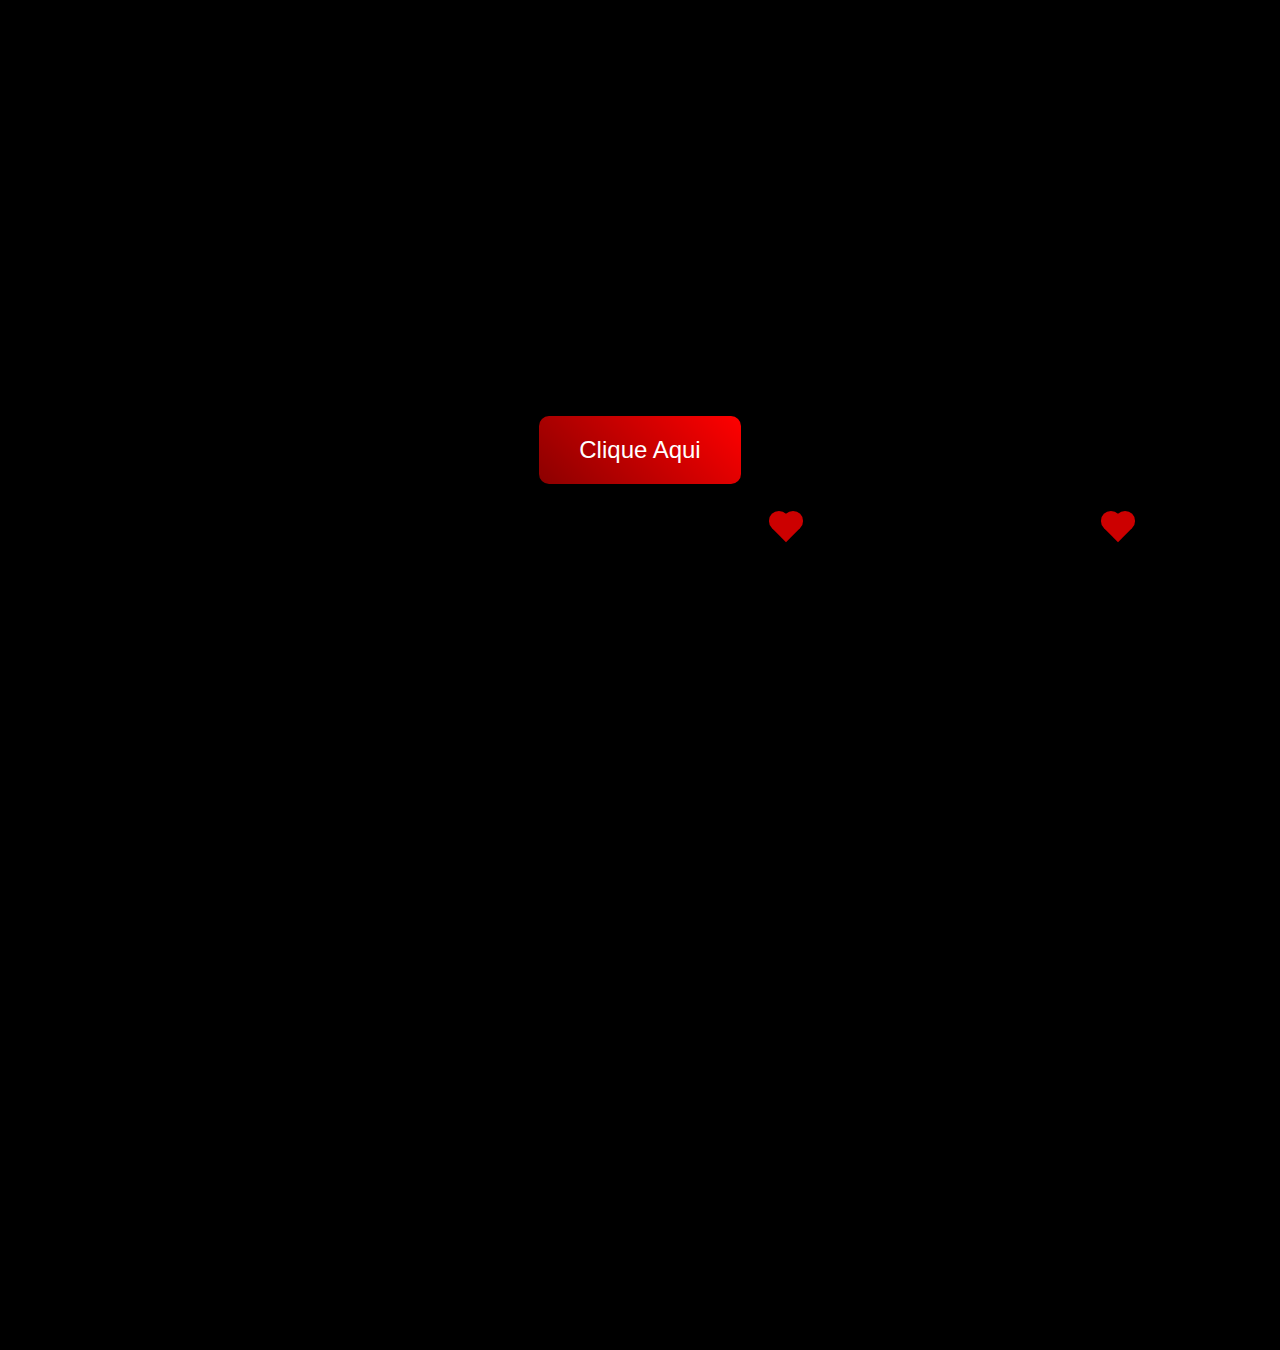
<file: Index.html>
<!DOCTYPE html>
<html lang="pt-br">
<head>
    <meta charset="UTF-8">
    <meta http-equiv="X-UA-Compatible" content="IE=edge">
    <meta name="viewport" content="width=device-width, initial-scale=1.0">
    <title>Início</title>
    <link rel="stylesheet" href="botao.css">
</head>
<body>
    <div class="botao">
        <a href="site.html">
            <button>Clique Aqui</button>
        </a>
    </div>

    <script src="botao.js"></script>
</body>
</html>
</file>
<file: botao.css>
* {
    margin: 0;
    padding: 0;
    box-sizing: border-box;
}

body {
    background-color: black;
    overflow: hidden;
    position: relative;
    height: 100vh;
}

.botao {
    text-align: center;
    position: relative;
    z-index: 1;
    margin-top: 50vh;
    transform: translateY(-50%);
}

button {
    background-image: linear-gradient(45deg, #8B0000, #FF0000);
    padding: 20px 40px;
    font-size: 24px;
    color: white;
    border: none;
    border-radius: 10px;
    cursor: pointer;
    transition: transform 0.3s;
}

button:hover {
    animation: anima 0.5s ease-in-out infinite alternate;
}

@keyframes anima {
    0% { transform: scale(1.0); }
    100% { transform: scale(1.05); }
}

/* Corações */
.heart {
    position: absolute;
    width: 20px;
    height: 20px;
    background-color: red;
    transform: rotate(45deg);
    animation: fall linear infinite;
    opacity: 0.8;
    z-index: 0;
}

.heart::before,
.heart::after {
    content: "";
    position: absolute;
    width: 20px;
    height: 20px;
    background-color: red;
    border-radius: 50%;
}

.heart::before {
    top: -10px;
    left: 0;
}

.heart::after {
    top: 0;
    left: -10px;
}

@keyframes fall {
    0% {
        top: -10%;
        opacity: 1;
    }
    100% {
        top: 110%;
        opacity: 0;
    }
}

/* Responsividade */
@media (max-width: 768px) {
    button {
        padding: 18px 35px;
        font-size: 20px;
    }

    .heart,
    .heart::before,
    .heart::after {
        width: 16px;
        height: 16px;
    }
}

@media (max-width: 430px) {
    .botao {
        margin-top: 45vh;
    }

    button {
        font-size: 18px;
        padding: 16px 30px;
    }

    .heart,
    .heart::before,
    .heart::after {
        width: 14px;
        height: 14px;
    }
}
</file>
